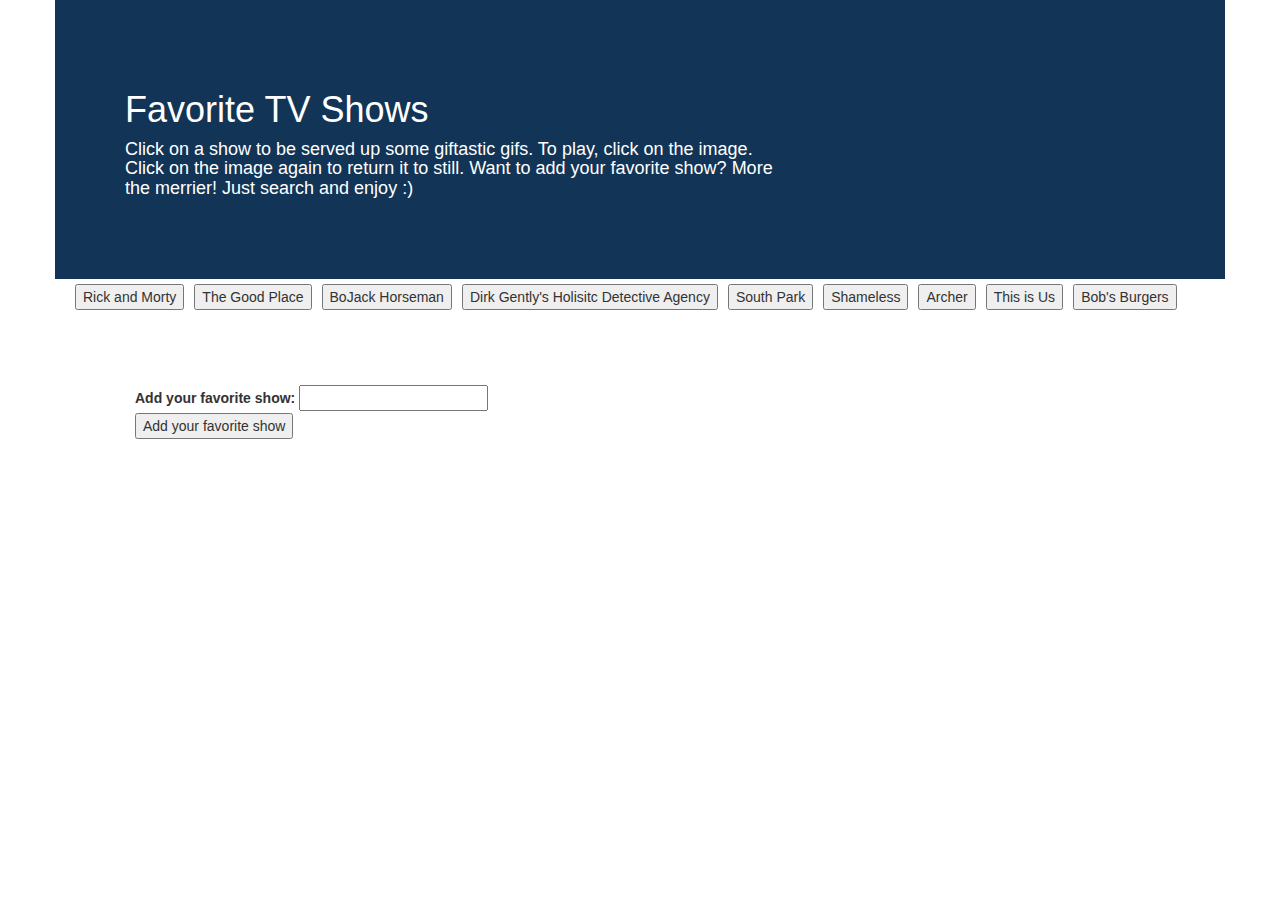
<file: giftastic/index.html>
<!DOCTYPE html>
<html lang="en">

<head>
    <meta charset="UTF-8">
    <meta name="viewport" content="width=device-width, initial-scale=1.0">
    <meta http-equiv="X-UA-Compatible" content="ie=edge">
    <title>Giftastic!</title>
    <link rel="stylesheet" type="text/css" href="reset.css">
    <link rel="stylesheet" href="https://maxcdn.bootstrapcdn.com/bootstrap/3.3.7/css/bootstrap.min.css" integrity="sha384-BVYiiSIFeK1dGmJRAkycuHAHRg32OmUcww7on3RYdg4Va+PmSTsz/K68vbdEjh4u"
        crossorigin="anonymous">
    <link rel="stylesheet" type="text/css" href="style.css">
</head>

<body>
    <div class="container">

        <div class="row" id="header">

            <div class="col-md-8" id="header">
                <h1>Favorite TV Shows</h1>
                <h4>Click on a show to be served up some giftastic gifs. To play, click on the image. Click on the image again to return it to still. Want to add your favorite show? More the merrier! Just search and enjoy :)</h4>
            </div>
        </div>
        <div id="buttons-view"></div>
        <div class="container">

            <div class="row">

                <div class="col-md-8" id="buttonsrow-and-form">
                    <form id="movie-form">
                        <label for="show-input">Add your favorite show:</label>
                        <input type="text" id="show-input">
                        <br>
                        <input id="add-show" type="submit" value="Add your favorite show">
                    </form>
                </div>
            </div>
            <div class="container">

                <div class="row">

                    <div class="col-md-8" id="gifsappear">
                        <div id="gifs-appear-here"></div>
                    </div>
                </div>
                <script src="https://cdnjs.cloudflare.com/ajax/libs/jquery/3.2.1/jquery.min.js"></script>
                <script src="app.js" type="text/javascript"></script>

</body>

</html>
</file>
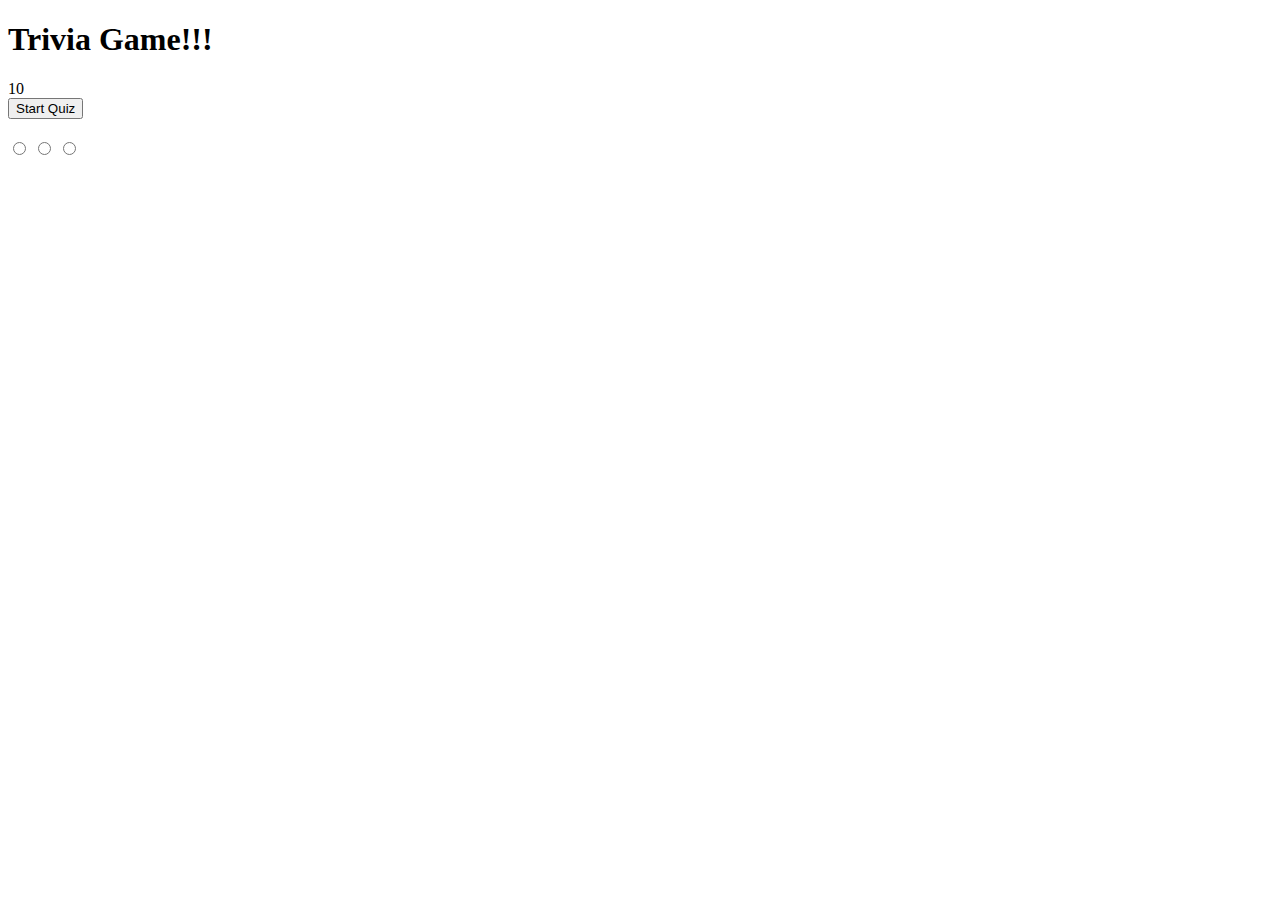
<file: TriviaGame/index.html>
<!DOCTYPE html>
<html lang="en">

<head>
    <meta charset="UTF-8">
    <meta name="viewport" content="width=device-width, initial-scale=1.0">
    <meta http-equiv="X-UA-Compatible" content="ie=edge">
    <title>Document</title>
</head>

<body>

    <h1>Trivia Game!!!</h1>



    <div id="display">10</div>
    <!-- Div containing our stopwatch controls -->
    <div id="buttons">
        <button id="start">Start Quiz</button>
        <button id="next1">Question 2</button>
        <button id="next2">Question 3</button>
        <button id="next3">Question 4</button>
        <button id="next4">Question 5</button>
        <button id="score">Show me my Side Gig Score!</button>
    </div>
    <div id="time-left"></div>

    <div id="trivia-questions-and-form">
        <h2>
            <span id="question-goes-here"></span>
        </h2>
        <form id="form-id">
            <input type="radio" class="answerOptions" name="answerOptions" value="1">
            <span id="answer1"></span>
            <input type="radio" class="answerOptions" name="answerOptions" value="2">
            <span id="answer2"></span>
            <input type="radio" class="answerOptions" name="answerOptions" value="3">
            <span id="answer3"></span>
        </form>

        <div id="broken-bells-answers">
            <div id="broken-bells-correct">
                <h2> Correct!
                    <strong> Broken Bells </strong> is the side project of Danger Mouses Brian Burton and The Shins lead singer, James
                    Mercer
                </h2>
                <br>
                <p>You might know the song:</br>
                    <iframe width="560" height="315" src="https://www.youtube.com/embed/gWBG1j_flrg" frameborder="0" allowfullscreen></iframe>
            </div>

            <div id="broken-bells-wrong">
                <h2> Sorry!
                    <strong> Broken Bells </strong> is the side project of Danger Mouses Brian Burton and The Shins lead singer, James
                    Mercer
                </h2>
                <br>
                <p>You might know the song:</br>
                    <iframe width="560" height="315" src="https://www.youtube.com/embed/gWBG1j_flrg" frameborder="0" allowfullscreen></iframe>
            </div>

            <div id="broken-bells-timesup">
                <h2> Thime's Up!
                    <strong> Broken Bells </strong> is the side project of Danger Mouses Brian Burton and The Shins lead singer, James
                    Mercer
                </h2>
                <br>
                <p>You might know the song:</br>
                    <iframe width="560" height="315" src="https://www.youtube.com/embed/gWBG1j_flrg" frameborder="0" allowfullscreen></iframe>
            </div>
        </div>

        <div id="mpmw-answers">
            <div id="mpmw-correct">
                <h2> Correct!
                    <strong> My Pizza, My World </strong> is the side project of Days N' Daze's Whitney.
                </h2>
                <br>
                <p>You should check out:</br>
                    <iframe width="560" height="315" src="https://www.youtube.com/embed/B-TYc4Cpd48" frameborder="0" allowfullscreen></iframe>
            </div>


            <div id="mpmw-wrong">
                <h2> Nope!
                    <strong> My Pizza, My World </strong> is the side project of Days N' Daze's Whitney.
                </h2>
                <br>
                <p>You should check out:</br>
                    <iframe width="560" height="315" src="https://www.youtube.com/embed/B-TYc4Cpd48" frameborder="0" allowfullscreen></iframe>
            </div>


            <div id="mpmw-timesup">
                <h2> Time's Up!
                    <strong> My Pizza, My World </strong> is the side project of Days N' Daze's Whitney.
                </h2>
                <br>
                <p>You should check out:</br>
                    <iframe width="560" height="315" src="https://www.youtube.com/embed/B-TYc4Cpd48" frameborder="0" allowfullscreen></iframe>
            </div>
        </div>





        <div id="chg-answers">
            <div id="chg-correct">
                <h2> YASSS!
                    <strong> Chad Hates George </strong> is Days N' Daze's Jesse's side gig.
                </h2>
                <br>
                <p>Give this a shot:</br>
                    <iframe width="560" height="315" src="https://www.youtube.com/embed/OkkuAyhJizs" frameborder="0" allowfullscreen></iframe>
            </div>


            <div id="chg-wrong">
                <h2> No such luck...
                    <strong> Chad Hates George </strong> is Days N' Daze's Jesse's side gig.
                </h2>
                <br>
                <p>Give this a shot:</br>
                    <iframe width="560" height="315" src="https://www.youtube.com/embed/OkkuAyhJizs" frameborder="0" allowfullscreen></iframe>
            </div>



            <div id="chg-timesup">
                <h2> Time's Out:
                    <strong> Chad Hates George </strong> is Days N' Daze's Jesse's side gig.
                </h2>
                <br>
                <p>Give this a shot:</br>
                    <iframe width="560" height="315" src="https://www.youtube.com/embed/OkkuAyhJizs" frameborder="0" allowfullscreen></iframe>
            </div>
        </div>

        <div id="pat-answers">
            <div id="pat-correct">
                <h2> Heck Yes! While ALL the answers are side projects for Pat the Bunny,
                    <strong>Ramshackle Glory</strong> is his most well known.
                </h2>
                <br>
                <p>Try my favorite jam on for size:</br>
                    <iframe width="560" height="315" src="https://www.youtube.com/embed/Tjsxgp3Po68" frameborder="0" allowfullscreen></iframe>
            </div>


            <div id="pat-wrong">
                <h2> Nope.... While ALL the answers are side projects for Pat the Bunny,
                    <strong>Ramshackle Glory</strong> is his most well known.
                </h2>
                <br>
                <p>Try my favorite jam on for size:</br>
                    <iframe width="560" height="315" src="https://www.youtube.com/embed/Tjsxgp3Po68" frameborder="0" allowfullscreen></iframe>
            </div>

            <div id="pat-timesup">
                <h2> Time ran out.... While ALL the answers are side projects for Pat the Bunny,
                    <strong>Ramshackle Glory</strong> is his most well known.
                </h2>
                <br>
                <p>Try my favorite jam on for size:</br>
                    <iframe width="560" height="315" src="https://www.youtube.com/embed/Tjsxgp3Po68" frameborder="0" allowfullscreen></iframe>
            </div>
        </div>

        <div id="fbht-answers">
            <div id="fbht-correct">
                <h2> Correct!
                    <strong>Foxboro Hot Tubs</strong> is Green Day's side project.
                </h2>
                <br>
                <p>This song is rad:</br>
                    <iframe width="560" height="315" src="https://www.youtube.com/embed/wk4c-uF6u_Y" frameborder="0" allowfullscreen></iframe>
            </div>


            <div id="fbht-wrong">
                <h2> Sooo Sorry...
                    <strong>Foxboro Hot Tubs</strong> is Green Day's side project.
                </h2>
                <br>
                <p>This song is rad:</br>
                    <iframe width="560" height="315" src="https://www.youtube.com/embed/wk4c-uF6u_Y" frameborder="0" allowfullscreen></iframe>
            </div>

            <div id="fbht-timesup">
                <h2> You're out of time!
                    <strong>Foxboro Hot Tubs</strong> is Green Day's side project.
                </h2>
                <br>
                <p>This song is rad:</br>
                    <iframe width="560" height="315" src="https://www.youtube.com/embed/wk4c-uF6u_Y" frameborder="0" allowfullscreen></iframe>
            </div>
        </div>
    </div>








    <script src="https://cdnjs.cloudflare.com/ajax/libs/jquery/3.2.1/jquery.min.js"></script>
    <script>
        brokenBells = {
            question: "What band is the side project of 'Danger Mouse's' Brian Burton and 'The Shins'' lead singer, James Mercer?",
            answerOptions: ["All of it", "Broken Bells", "Mason Jars and Acoustic Rifs"],
            correctAnswer: "2",
        }

        mpmw = {
            question: "Days N' Daze is an AMAZING Folk Punk Band. The female lead singer Whitney still travels under her original band name. What is it?",
            answerOptions: ["Freight-trains and Whisky", "Opposition Rising", "My Pizza, My World"],
            correctAnswer: "3"
        }

        chg = {
            question: "Speaking of Days N' Daze, the other lead singer Jesse also has a side gig! Can you guess it?",
            answerOptions: ["Chad Hates George", "Everyone Hates Trump", "Funk is Dead"],
            correctAnswer: "1"
        }

        pat = {
            question: "Last Folk Punk Question I swear..... Pat The Bunny Schneeweis is a very well known Folk Punk artist. He has published solo work, as well as founded multiple bands. What is his most prominant side band?",
            answerOptions: ["Wingnut Dishwasher Union", "Johnny Hobo and the Freight Trains", "Ramshackle Glory"],
            correctAnswer: "3"
        }

        fbht = {
            question: "Back to some mainstream, Green Day has a side Garage Rock band. What's it's name?",
            answerOptions: ["21 Guns", "Foxboro Hot Tubs", "Longview"],
            correctAnswer: "2"
        }

        allQuestions = [brokenBells, mpmw, chg, pat, fbht]

        var timeLeft = 10;
        var displayedTime;
        var score = 0;

        $(document).ready(function () {
            $("#next1").hide();
            $("#next2").hide();
            $("#next3").hide();
            $("#next4").hide();
            $("#score").hide();
            $("#broken-bells-answers").hide();
            $("#mpmw-answers").hide();
            $("#chg-answers").hide();
            $("#pat-answers").hide();
            $("#fbht-answers").hide();

            //SECTION ONE------------------------------------------------------------------------
            function timer1() {
                $("#display").html(timeLeft);
                timeLeft--;
                displayedTime = setTimeout(timer1, 1000)

                if (timeLeft === 0) {
                    stopCount1(displayedTime);
                    console.log("false");
                    $("#next1").show();
                    $("#broken-bells-answers").show();
                    $("#broken-bells-timesup").show();
                    $("#broken-bells-correct").hide();
                    $("#broken-bells-wrong").hide();
                }
            }

            function stopTimer1() {
                clearTimeout(displayedTime);
                timeLeft = 10;
                $("#display").html(timeLeft);

            }

            function stopCount1() {
                stopTimer1();
                $("#display").hide();
            }

            function startCount() {
                timer1();
                $("#start").hide();
                $("#mpmw-answers").hide();
                $("#chg-answers").hide();
                $("#pat-answers").hide();
                $("#fbht-answers").hide();
                $("#question-goes-here").text(allQuestions[0].question)
                $("#answer1").text(allQuestions[0].answerOptions[0])
                $("#answer2").text(allQuestions[0].answerOptions[1])
                $("#answer3").text(allQuestions[0].answerOptions[2])
                $('#form-id input').on('change', function () {
                    var userAnswer = ($('input[name=answerOptions]:checked', '#form-id').val());
                    console.log(userAnswer);
                    if (userAnswer === allQuestions[0].correctAnswer) {
                        console.log("true");
                        $("#broken-bells-answers").show();
                        $("#broken-bells-timesup").hide();
                        $("#broken-bells-correct").show();
                        $("#broken-bells-wrong").hide();
                        $("#next1").show();
                        stopTimer1();
                        score++;
                        console.log(score);
                        $("#display").hide();
                    } else {
                        console.log("false");
                        $("#broken-bells-answers").show();
                        $("#broken-bells-timesup").hide();
                        $("#broken-bells-correct").hide();
                        $("#broken-bells-wrong").show();
                        $("#next1").show();
                        stopTimer1();
                        $("#display").hide();
                    }
                });
            }

            function resetRadios() {
                $('input[name="answerOptions"]').prop('checked', false);
            };

            //SECTION TWO------------------------------------------------------------------------

            function timer2() {
                $("#display").html(timeLeft);
                timeLeft--;
                displayedTime = setTimeout(timer2, 1000)

                if (timeLeft === 0) {
                    console.log("false");
                    $("#next2").show();
                    $("#next1").hide();
                    $("#broken-bells-answers").hide();
                    $("#chg-answers").hide();
                    $("#pat-answers").hide();
                    $("#fbht-answers").hide();
                    $("#mpmw-answers").show();
                    $("#mpmw-timesup").show();
                    $("#mpmw-correct").hide();
                    $("#mpmw-wrong").hide();
                    $("#chg-answers").hide();
                    stopCount2();
                }
            }

            function stopTimer2() {
                clearTimeout(displayedTime);
                timeLeft = 10;
                $("#display").html(timeLeft);

            }

            function stopCount2() {
                stopTimer2();
                $("#display").hide();
            }

            function question2Function() {
                resetRadios();
                $("#broken-bells-answers").hide();
                $("#mpmw-answers").hide();
                $("#fbht-answers").hide();
                $("#display").show();
                $("#next1").hide();
                $("#start").hide();
                timer2();
                $("#question-goes-here").text(allQuestions[1].question)
                $("#answer1").text(allQuestions[1].answerOptions[0])
                $("#answer2").text(allQuestions[1].answerOptions[1])
                $("#answer3").text(allQuestions[1].answerOptions[2])
                $('#form-id input').on('change', function () {
                    var userAnswer = ($('input[name=answerOptions]:checked', '#form-id').val());
                    console.log(userAnswer);
                    if (userAnswer === allQuestions[1].correctAnswer) {
                        console.log("true");
                        $("#broken-bells-answers").hide();
                        $("#chg-answers").hide();
                        $("#pat-answers").hide();
                        $("#fbht-answers").hide();
                        $("#mpmw-answers").show();
                        $("#mpmw-timesup").hide();
                        $("#mpmw-correct").show();
                        $("#mpmw-wrong").hide();
                        $("#next1").hide();
                        $("#next2").show();
                        stopCount2();
                        score++;
                        console.log(score);
                        $("#display").hide();
                    } else {
                        console.log("false");
                        $("#broken-bells-answers").hide();
                        $("#chg-answers").hide();
                        $("#pat-answers").hide();
                        $("#fbht-answers").hide();
                        $("#mpmw-answers").show();
                        $("#mpmw-timesup").hide();
                        $("#mpmw-correct").hide();
                        $("#mpmw-wrong").show();
                        $("#next1").hide();
                        $("#next2").show();
                        stopCount2();
                        $("#display").hide();
                    }
                });
            }

            //SECTION THREE------------------------------------------------------------------------
            function timer3() {
                $("#display").html(timeLeft);
                timeLeft--;
                displayedTime = setTimeout(timer3, 1000)

                if (timeLeft === 0) {
                    console.log("false");
                    $("#next3").show();
                    $("#next2").hide();
                    $("#next1").hide();
                    $("#broken-bells-answers").hide();
                    $("#mpmw-answers").hide();
                    $("#pat-answers").hide();
                    $("#fbht-answers").hide();
                    $("#chg-answers").show();
                    $("#chg-timesup").show();
                    $("#chg-correct").hide();
                    $("#chg-wrong").hide();
                    stopCount3();
                }
            }

            function stopTimer3() {
                clearTimeout(displayedTime);
                timeLeft = 10;
                $("#display").html(timeLeft);

            }

            function stopCount3() {
                stopTimer3();
                $("#display").hide();
            }

            function question3Function() {
                resetRadios();
                $("#display").show();
                $("#next2").hide();
                $("#next1").hide();
                $("#start").hide();
                $("#mpmw-answers").hide();
                $("#fbht-answers").hide();
                timer3();
                $("#question-goes-here").text(allQuestions[2].question)
                $("#answer1").text(allQuestions[2].answerOptions[0])
                $("#answer2").text(allQuestions[2].answerOptions[1])
                $("#answer3").text(allQuestions[2].answerOptions[2])
                $('#form-id input').on('change', function () {
                    var userAnswer = ($('input[name=answerOptions]:checked', '#form-id').val());
                    console.log(userAnswer);
                    if (userAnswer === allQuestions[2].correctAnswer) {
                        console.log("true");
                        $("#mpmw-answers").hide();
                        $("#pat-answers").hide();
                        $("#fbht-answers").hide();
                        $("#next3").show();
                        $("#next1").hide();
                        $("#next2").hide();
                        $("#chg-answers").show();
                        $("#chg-timesup").hide();
                        $("#chg-correct").show();
                        $("#chg-wrong").hide();
                        stopCount3();
                        score++;
                        console.log(score);
                        $("#display").hide();
                    } else {
                        console.log("false");
                        $("#mpmw-answers").hide();
                        $("#pat-answers").hide();
                        $("#fbht-answers").hide();
                        $("#next3").show();
                        $("#next1").hide();
                        $("#next2").hide();
                        $("#chg-answers").show();
                        $("#chg-timesup").hide();
                        $("#chg-correct").hide();
                        $("#chg-wrong").show();
                        stopCount3();
                        $("#display").hide();
                    }
                });
            }


            //SECTION FOUR------------------------------------------------------------------------
            function timer4() {
                $("#display").html(timeLeft);
                timeLeft--;
                displayedTime = setTimeout(timer4, 1000)

                if (timeLeft === 0) {
                    console.log("false");
                    $("#next4").show();
                    $("#next3").hide();
                    $("#next2").hide();
                    $("#next1").hide();
                    $("#broken-bells-answers").hide();
                    $("#mpmw-answers").hide();
                    $("#fbht-answers").hide();
                    $("#chg-answers").hide();
                    $("#pat-answers").show();
                    $("#pat-timesup").show();
                    $("#pat-correct").hide();
                    $("#pat-wrong").hide();
                    stopCount4();
                }
            }

            function stopTimer4() {
                clearTimeout(displayedTime);
                timeLeft = 10;
                $("#display").html(timeLeft);

            }

            function stopCount4() {
                stopTimer4();
                $("#display").hide();
            }

            function question4Function() {
                resetRadios();
                $("#display").show();
                $("#next3").hide();
                $("#next2").hide();
                $("#next1").hide();
                $("#start").hide();
                $("#chg-answers").hide();
                $("#fbht-answers").hide();
                timer4();
                $("#question-goes-here").text(allQuestions[3].question)
                $("#answer1").text(allQuestions[3].answerOptions[0])
                $("#answer2").text(allQuestions[3].answerOptions[1])
                $("#answer3").text(allQuestions[3].answerOptions[2])
                $('#form-id input').on('change', function () {
                    var userAnswer = ($('input[name=answerOptions]:checked', '#form-id').val());
                    console.log(userAnswer);
                    if (userAnswer === allQuestions[3].correctAnswer) {
                        console.log("true");
                        $("#chg-answers").hide();
                        $("#fbht-answers").hide();
                        $("#next4").show();
                        $("#next3").hide();
                        $("#next2").hide();
                        $("#next1").hide();
                        $("#pat-answers").show();
                        $("#pat-timesup").hide();
                        $("#pat-correct").show();
                        $("#pat-wrong").hide();
                        stopCount4();
                        score++;
                        console.log(score);
                        $("#display").hide();
                    } else {
                        console.log("false");
                        $("#chg-answers").hide();
                        $("#fbht-answers").hide();
                        $("#next4").show();
                        $("#next3").hide();
                        $("#next2").hide();
                        $("#next1").hide();
                        $("#pat-answers").show();
                        $("#pat-timesup").hide();
                        $("#pat-correct").hide();
                        $("#pat-wrong").show();
                        stopCount4();
                        $("#display").hide();
                    }
                });
            }

            //SECTION Five------------------------------------------------------------------------
            function timer5() {
                $("#display").html(timeLeft);
                timeLeft--;
                displayedTime = setTimeout(timer5, 1000)

                if (timeLeft === 0) {
                    console.log("false");
                    $("#score").show();
                    $("#next4").hide();
                    $("#next2").hide();
                    $("#next1").hide();
                    $("#next3").hide();
                    $("#broken-bells-answers").hide();
                    $("#pat-answers").hide();
                    $("#mpmw-answers").hide();
                    $("#chg-answers").hide();
                    $("#fbht-answers").show();
                    $("#fbht-timesup").show();
                    $("#fbht-correct").hide();
                    $("#fbht-wrong").hide();
                    stopCount5();
                }
            }

            function stopTimer5() {
                clearTimeout(displayedTime);
                timeLeft = 10;
                $("#display").html(timeLeft);

            }

            function stopCount5() {
                stopTimer5();
                $("#display").hide();
            }

            function question5Function() {
                resetRadios();
                $("#display").show();
                $("#next4").hide();
                $("#next3").hide();
                $("#next2").hide();
                $("#next1").hide();
                $("#start").hide();
                $("#chg-answers").hide();
                $("#pat-answers").hide();
                timer5();
                $("#question-goes-here").text(allQuestions[4].question)
                $("#answer1").text(allQuestions[4].answerOptions[0])
                $("#answer2").text(allQuestions[4].answerOptions[1])
                $("#answer3").text(allQuestions[4].answerOptions[2])
                $('#form-id input').on('change', function () {
                    var userAnswer = ($('input[name=answerOptions]:checked', '#form-id').val());
                    console.log(userAnswer);
                    if (userAnswer === allQuestions[4].correctAnswer) {
                        console.log("true");
                        $("#chg-answers").hide();
                        $("#pat-answers").hide();
                        $("#score").show();
                        $("#next4").hide();
                        $("#next1").hide();
                        $("#next2").hide();
                        $("#next3").hide();
                        $("#fbht-answers").show();
                        $("#fbht-timesup").hide();
                        $("#fbht-correct").show();
                        $("#fbht-wrong").hide();
                        stopCount5();
                        score++;
                        console.log(score);
                        $("#display").hide();
                    } else {
                        console.log("false");
                        $("#pat-answers").hide();
                        $("#score").show();
                        $("#next4").hide();
                        $("#next1").hide();
                        $("#next2").hide();
                        $("#next3").hide();
                        $("#fbht-answers").show();
                        $("#fbht-timesup").hide();
                        $("#fbht-correct").hide();
                        $("#fbht-wrong").show();
                        stopCount5();
                        $("#display").hide();
                    }
                });
            }

            function scoreFunction() {
                $("#score").hide();
                $("#trivia-questions-and-form").text((score) + " out of 5!");
            }

            // $("#start").on("click", timer(), dynamicQuestions());
            $("#start").on("click", startCount);

            $("#next1").on("click", question2Function);

            $("#next2").on("click", question3Function);

            $("#next3").on("click", question4Function);

            $("#next4").on("click", question5Function);

            $("#score").on("click", scoreFunction);
        });
    </script>

</body>

</html>
</file>
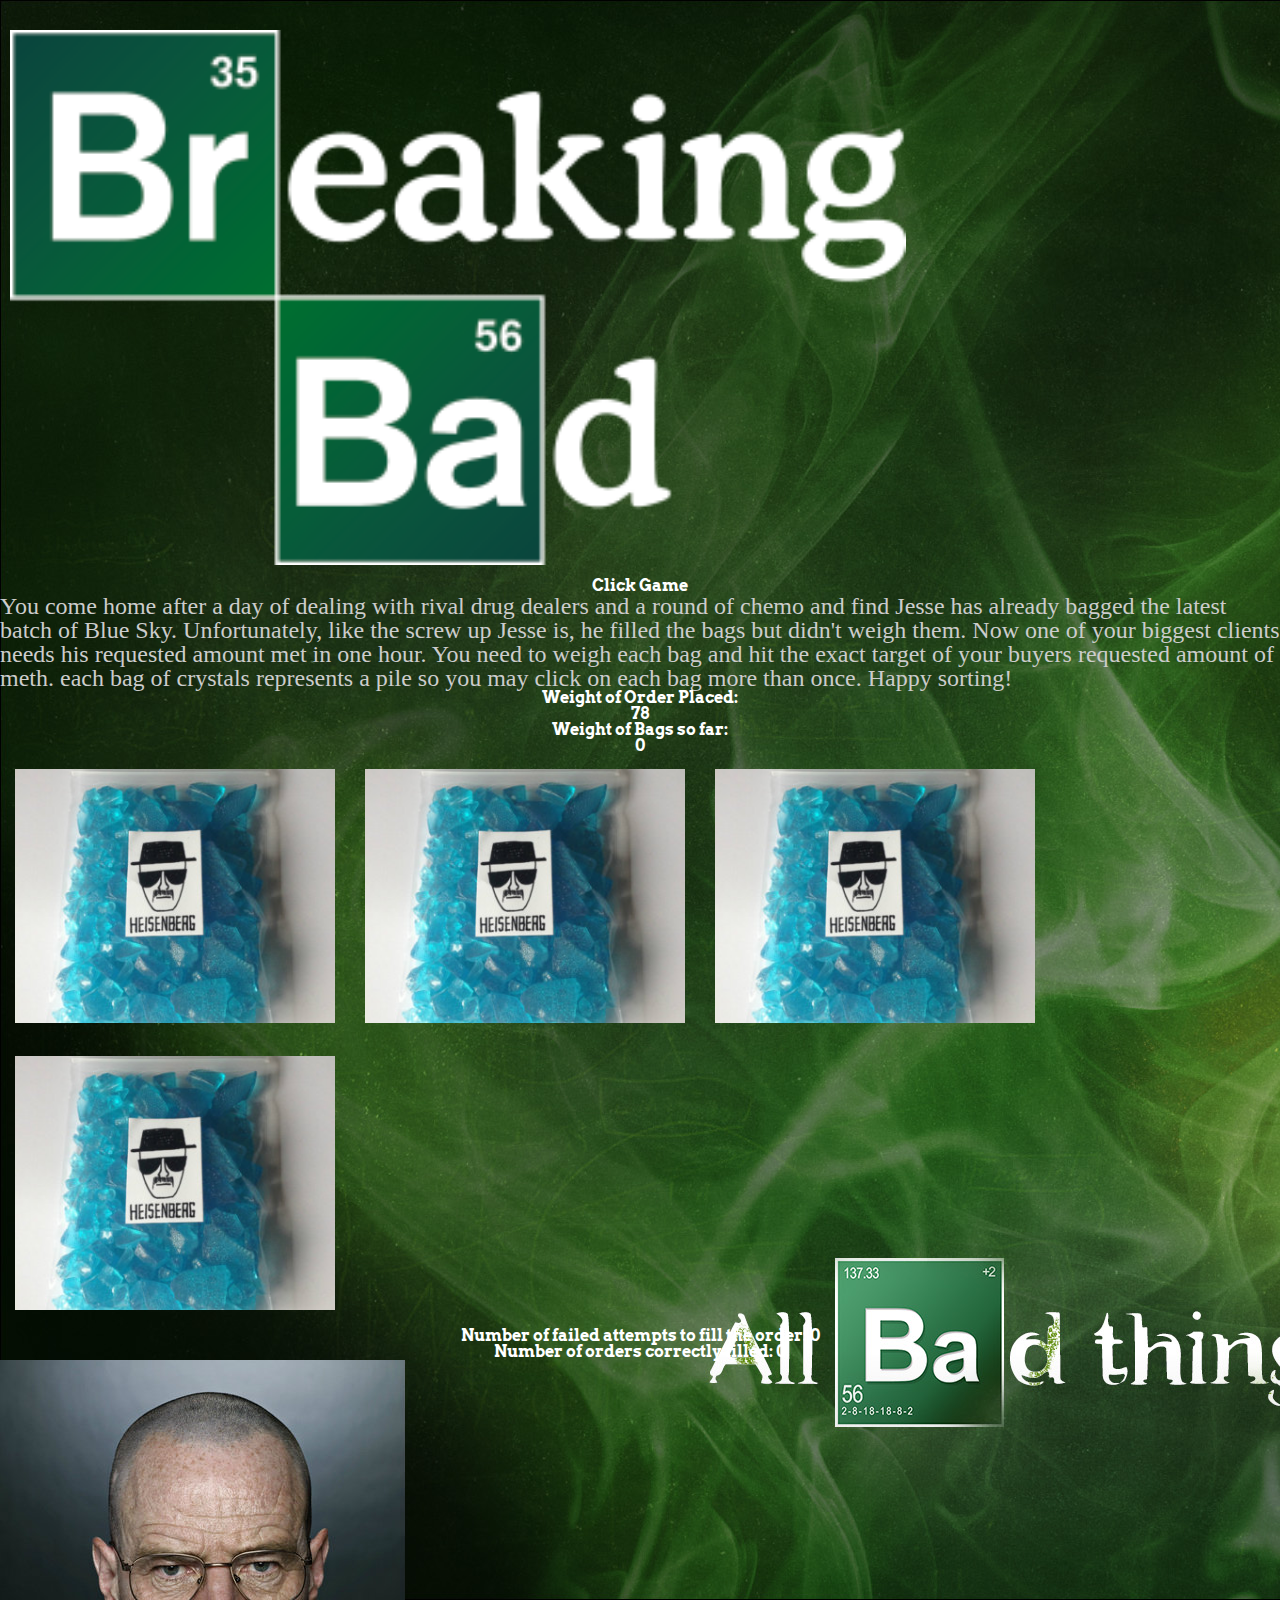
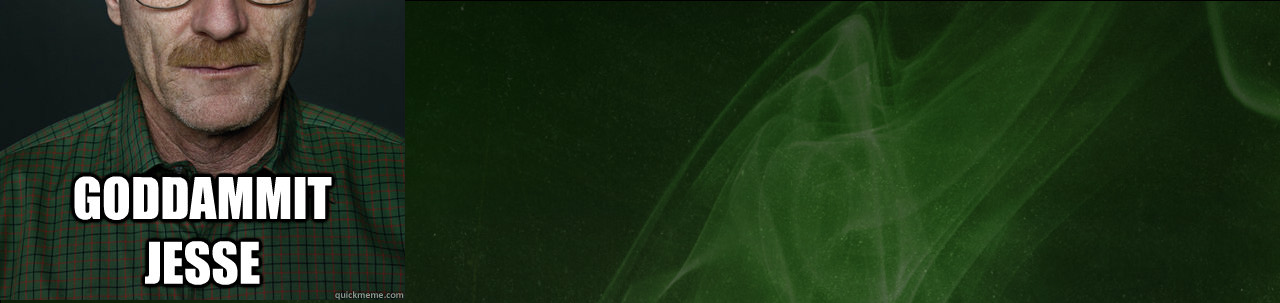
<file: week-4-game/index.html>
<!DOCTYPE html>
<html lang="en">

<head>
    <meta charset="UTF-8">
    <meta name="viewport" content="width=device-width, initial-scale=1.0">
    <meta http-equiv="X-UA-Compatible" content="ie=edge">

    <link rel="stylesheet" type="text/css" href="assets/css/reset.css">
    <link rel="stylesheet" href="https://maxcdn.bootstrapcdn.com/bootstrap/3.3.6/css/bootstrap.min.css" integrity="sha384-1q8mTJOASx8j1Au+a5WDVnPi2lkFfwwEAa8hDDdjZlpLegxhjVME1fgjWPGmkzs7"
        crossorigin="anonymous">
    <link rel="stylesheet" href="https://fonts.googleapis.com/css?family=Arvo:400,700">
    <link rel="stylesheet" type="text/css" href="assets/css/style.css">

    <title>Document</title>

</head>



<body>
    <div class="container">

        <div class="row">

            <div class="col-md-4">

            </div>
            <div class="col-md-4">
                <img id="logo" src="assets/images/logo_bb.png">
                <h1>Click Game</h1>
            </div>
            <div class="col-md-4">

            </div>
        </div>

        <div class="row">

            <div class="col-md-8">
                <p>You come home after a day of dealing with rival drug dealers and a round of chemo and find Jesse has already
                    bagged the latest batch of Blue Sky. Unfortunately, like the screw up Jesse is, he filled the bags but
                    didn't weigh them. Now one of your biggest clients needs his requested amount met in one hour. You need
                    to weigh each bag and hit the exact target of your buyers requested amount of meth. each bag of crystals
                    represents a pile so you may click on each bag more than once. Happy sorting!</p>
                <div class="row">

                    <div class="col-md-4">
                        <h2>Weight of Order Placed:</h2>
                    </div>
                    <div class="col-md-2">
                        <h2>
                            <div id="number-to-guess"></div>
                        </h2>
                    </div>
                    <div class="col-md-4">
                        <h2>Weight of Bags so far:</h2>
                    </div>
                    <div class="col-md-2">
                        <h2>
                            <div id="guess"></div>
                        </h2>
                    </div>

                </div>
                <div class="row">

                    <div class="col-md-12">
                        <div id="crystals">
                        </div>
                    </div>

                </div>
                <div class="row">

                    <div class="col-md-6">
                        <h3>Number of failed attempts to fill the order:
                            <span id="losses"></span>
                        </h3>
                    </div>
                    <div class="col-md-6">
                        <h3>Number of orders correctly filled:
                            <span id="wins"></span>
                        </h3>
                    </div>

                </div>
            </div>
            <div class="col-md-4">
                <img src="assets/images/goddamit_jesse.jpg">
            </div>

        </div>


        
        
        <script src="https://cdnjs.cloudflare.com/ajax/libs/jquery/3.2.1/jquery.min.js"></script>
        <script src="assets/javascript/game.js"></script>

</body>

</html>
</file>
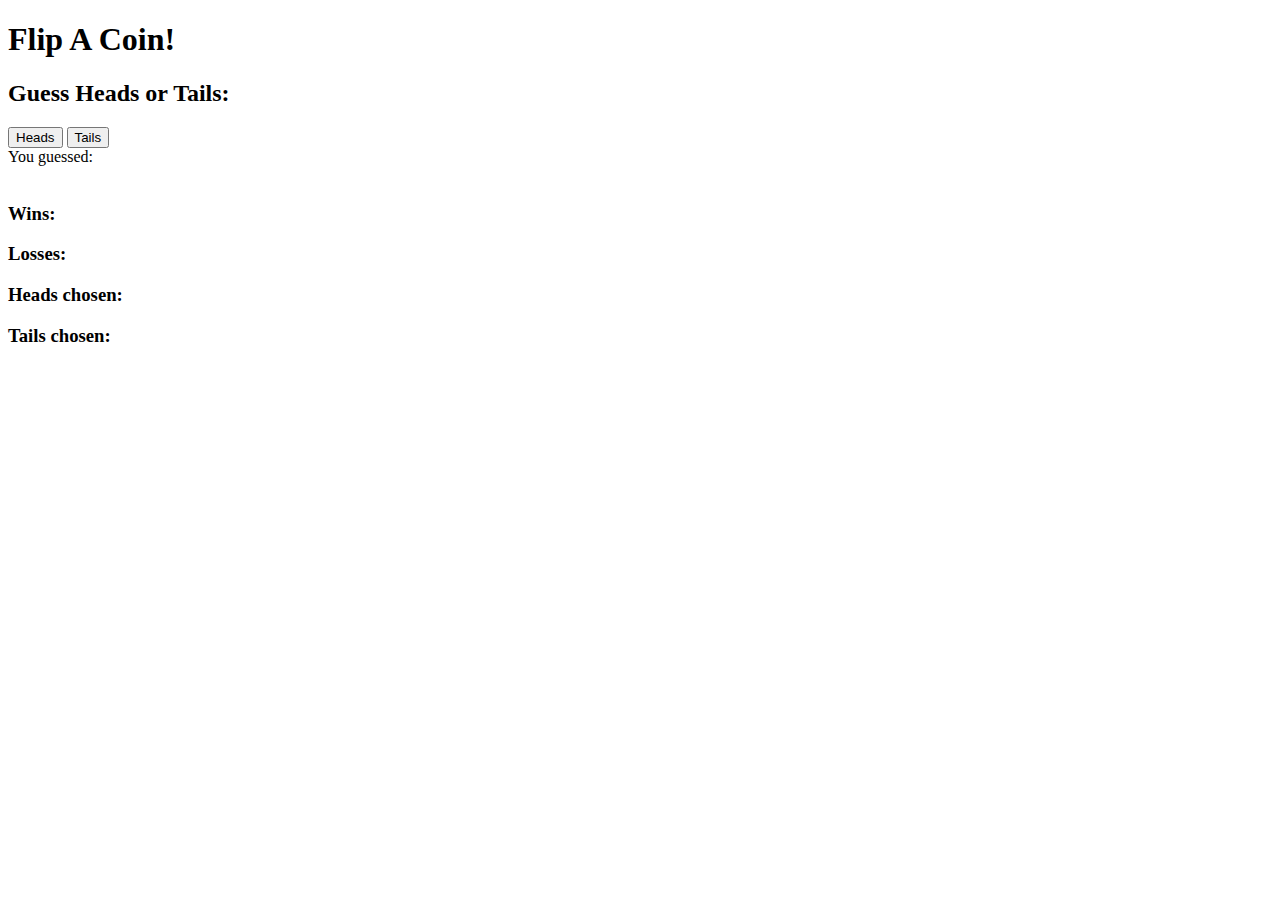
<file: Hangman-Game/coin-flip.html>
<!DOCTYPE html>

<html lang="en-us">

  <head>

    <meta charset="UTF-8">
    <title>Coin Flipper</title>

  </head>

  <body>

    <!-- The html is done for us. -->
    <h1>Flip A Coin!</h1>
    <h2>Guess Heads or Tails:</h2>

    <button id="heads">Heads</button>
    <button id="tails">Tails</button>

    <br>

    <div> You guessed:
      <span id="guess"></span>
    </div>

    <br>

    <div id="coin-image"></div>

    <div id="win-lose"></div>

    <div id="win-loss-tracker">

      <div>
        <h3>Wins: </h3>
        <span id="wins"></span>
      </div>

      <div>
        <h3>Losses: </h3>
        <span id="losses"></span>
      </div>

      <div>
        <h3>Heads chosen: </h3>
        <span id="heads-chosen"></span>
      </div>

      <div>
        <h3>Tails chosen: </h3>
        <span id="tails-chosen"></span>
      </div>

    </div>

  <script type="text/javascript" src="https://cdnjs.cloudflare.com/ajax/libs/jquery/3.2.1/jquery.min.js"></script>

  <script type="text/javascript">

    // Coin Flip JavaScript
    // These variables are declared for us.
    var headsCount = 0;
    var tailsCount = 0;
    var wins = 0;
    var losses = 0;
    console.log(losses)

    function flipThatCoin(result) {

      //  STEP ONE:

        //  Declare and initialize a variable named randomNumber to either 0 or 1. Make it random.
        let consoleLogThis = 0;
        console.log(consoleLogThis)
        let randomNumber = 0;
        console.log(randomNumber)


      //  STEP TWO:

        //  If randomNumber is equal to zero then:

        if (randomNumber === 0) {
            $('#coin-image').prepend('<img id="http://random-ize.com/coin-flip/us-quarter/us-quarter-front.jpg" />')
        }

          //  Find the div with an id of coin-image.
          //  Replace its html with an img tag containing this image:
          //  http://random-ize.com/coin-flip/us-quarter/us-quarter-front.jpg

        // Else:

        else {
            $('#coin-image').prepend('<img id="http://random-ize.com/coin-flip/us-quarter/us-quarter-back.jpg" />')
        }

          //  Find the div with an id of coin-image.
          //  Replace its html with an img tag containing this image:
          //  http://random-ize.com/coin-flip/us-quarter/us-quarter-back.jpg

      //  STEP THREE:

        // If result is equal to randomNumber, do the following:
        if (result === randomNumber) {
            wins ++
        }
          //  Increment wins by one.
          //  Find the div with an id of win-lose. Update it with an h2 of "Winner!"
          //  Find the div with an id of wins. Update it with the value of the wins variable.

        // Else:

          //  Increment losses by one.
          //  Find the div with an id of win-lose. Update it with an h2 of "Loser!"
          //  Find the div with an id of losses. Update it with the value of the losses variable.

    }

    // This on click function has been completed for us.
    $("#heads").on("click", function() {
      headsCount++;
      $("#heads-chosen").text(headsCount);
      $("#guess").html("<b>Heads</b>");
      flipThatCoin(0);
    });

    $("#tails").on("click", function() {

      //  STEP FOUR:

          //  Increment tailsCount by one.
          //  Find the span with an id of tails-chosen. Replace the html inside of the span with the tailsCount.
          //  Find the div with an id of guess. Update it with the word "Tails" bolded.
          //  Call the flipThatCoin function and pass value 1 into it.

    });

    </script>

  </body>

</html>
</file>
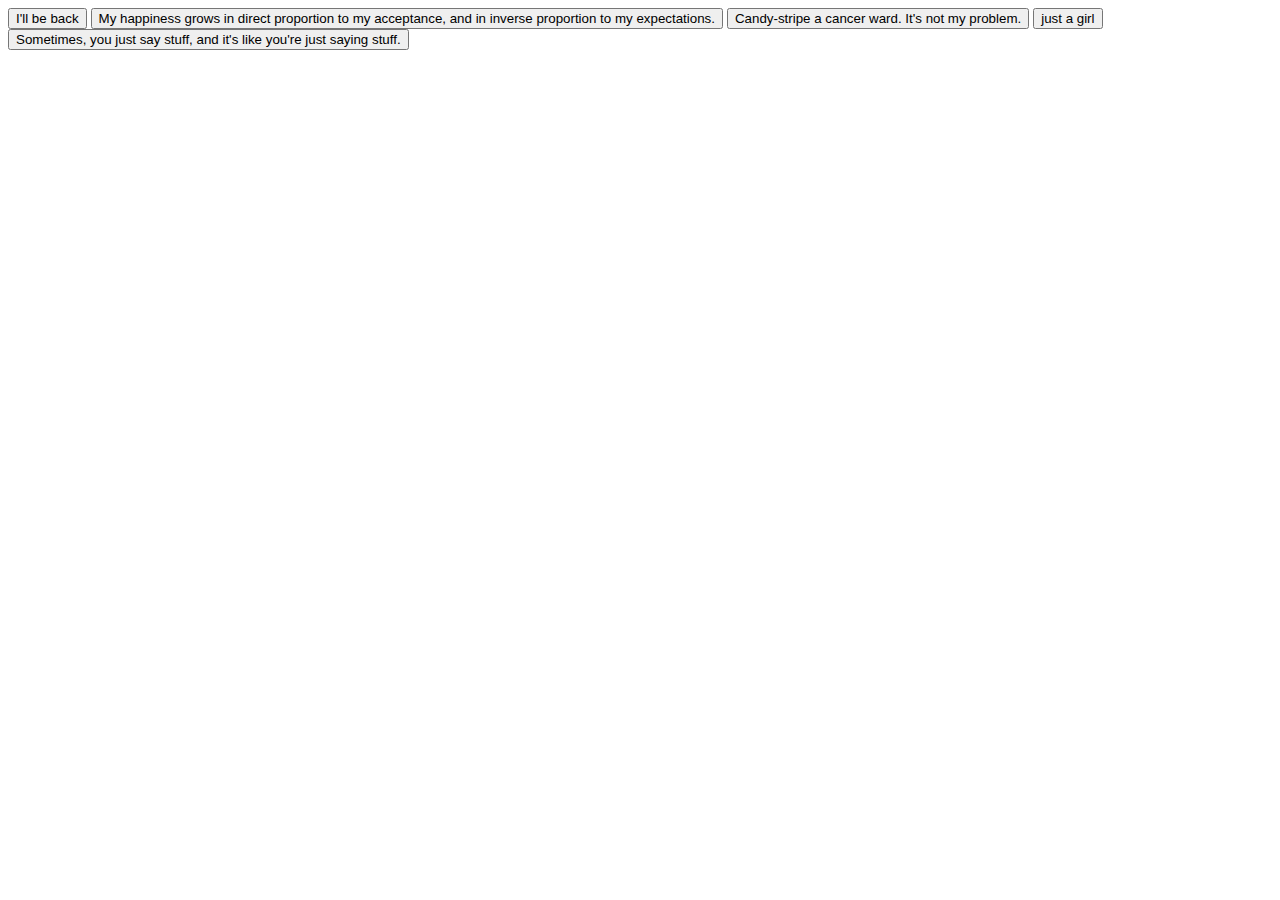
<file: week-4-game/buttontrigger.html>
<!DOCTYPE html>
<html lang="en">
<head>
<meta charset="utf-8">
<title>Quoth the Giphy</title>
</head>
<body>
<div id="buttons">
<button data-person="arnold schwarzenegger">
	I'll be back
</button>
<button data-person="michael j fox">
	My happiness grows in direct proportion to my acceptance,
	and in inverse proportion to my expectations.
</button>

<!-- STEP ONE: Open this file in the browser and click on the buttons. Watch what happens -->

<!-- STEP TWO: between the dashed lines below
add three more buttons
add a data-person attribute of famous people you know
with a quote said by them -->
<!-- **************************************** -->
<button data-person="helena bonham carter">
	Candy-stripe a cancer ward. It's not my problem.
</button>

<button data-person="gwen stefani">
	just a girl
</button>

<button data-person="elijah wood">
	Sometimes, you just say stuff, and it's like you're just saying stuff. 
</button>

<!-- YOUR BUTTONS GO HERE!!!!!! Obviously delete this text after you put them between the dashed lines here. -->

<!-- **************************************** -->
<!-- STEP THREE: open this file in the browser and click on your buttons. If they don't work, then fix your buttons -->

<!-- STEP FOUR: go over the JavaScript with your partners, and explain the lines of code to each other. -->
</div>
<div id="gifs-appear-here">
</div>
<script src="https://cdnjs.cloudflare.com/ajax/libs/jquery/3.2.1/jquery.min.js"></script>
<script type="text/javascript">
$("button").on("click", function() {
	var person = $(this).attr("data-person");
	var queryURL = "https://api.giphy.com/v1/gifs/search?q=" +
	person + "&api_key=dc6zaTOxFJmzC&limit=10";

	$.ajax({
		url: queryURL,
		method: "GET"
	})
	.done(function(response) {
		var results = response.data;

		for (var i = 0; i < results.length; i++) {
		var gifDiv = $("<div class='item'>");

		var rating = results[i].rating;

		var p = $("<p>").text("Rating: " + rating);

		var personImage = $("<img>");
		personImage.attr("src", results[i].images.fixed_height.url);

		gifDiv.prepend(p);
		gifDiv.prepend(personImage);

		$("#gifs-appear-here").prepend(gifDiv);
		}
	});
});
</script>
</body>
</html>
</file>
<file: giftastic/style.css>
#header {
    background-color: #123456;
    color:#ffffff;
    padding:35px;
}


#buttonsrow-and-form {
    float: left;
    padding-top: 20px;
    margin:50px;
    text-align: vertical;
}

#gifsappear {
    float: left; 
    padding: 20px;
    margin: 20px;
    display: inline;
    text-align: vertical;
}

button.show {
    float: left; 
    display: inline;
    text-align: vertical;
    margin: 5px;
}

div.gifImage {
    float: left; 
    display: inline;
    text-align: vertical;
    margin: 5px;
}
</file>
<file: week-4-game/assets/css/style.css>
@import url('https://fonts.googleapis.com/css?family=Arvo:400,700');

html,
body {
	height: 100%;
	background-image: url('../images/breaking_bad-3.jpg');
	background-repeat: repeat repeat;
	margin:0;
	position:relative;
}

h1, h2, h3 { 
    font-family: 'Arvo', serif;
    font-weight:700;
    color:white;
    text-align:center;
}

p {
    font-family: 'Ariel';
    color: #cccccc;
    font-size: 1.5em;
}


.crystal-image {
    height: 25%;
    width: 25%;
    padding:15px;
}

#logo {
    width:70%;
    height: 70%;
    text-align: center;
    padding: 10px;
    padding-top: 30px;
}

#guess, #number-to-guess {
    font-family: 'Arvo', serif;
    font-weight:700;
    color:white;
    text-align:center;
}
</file>
